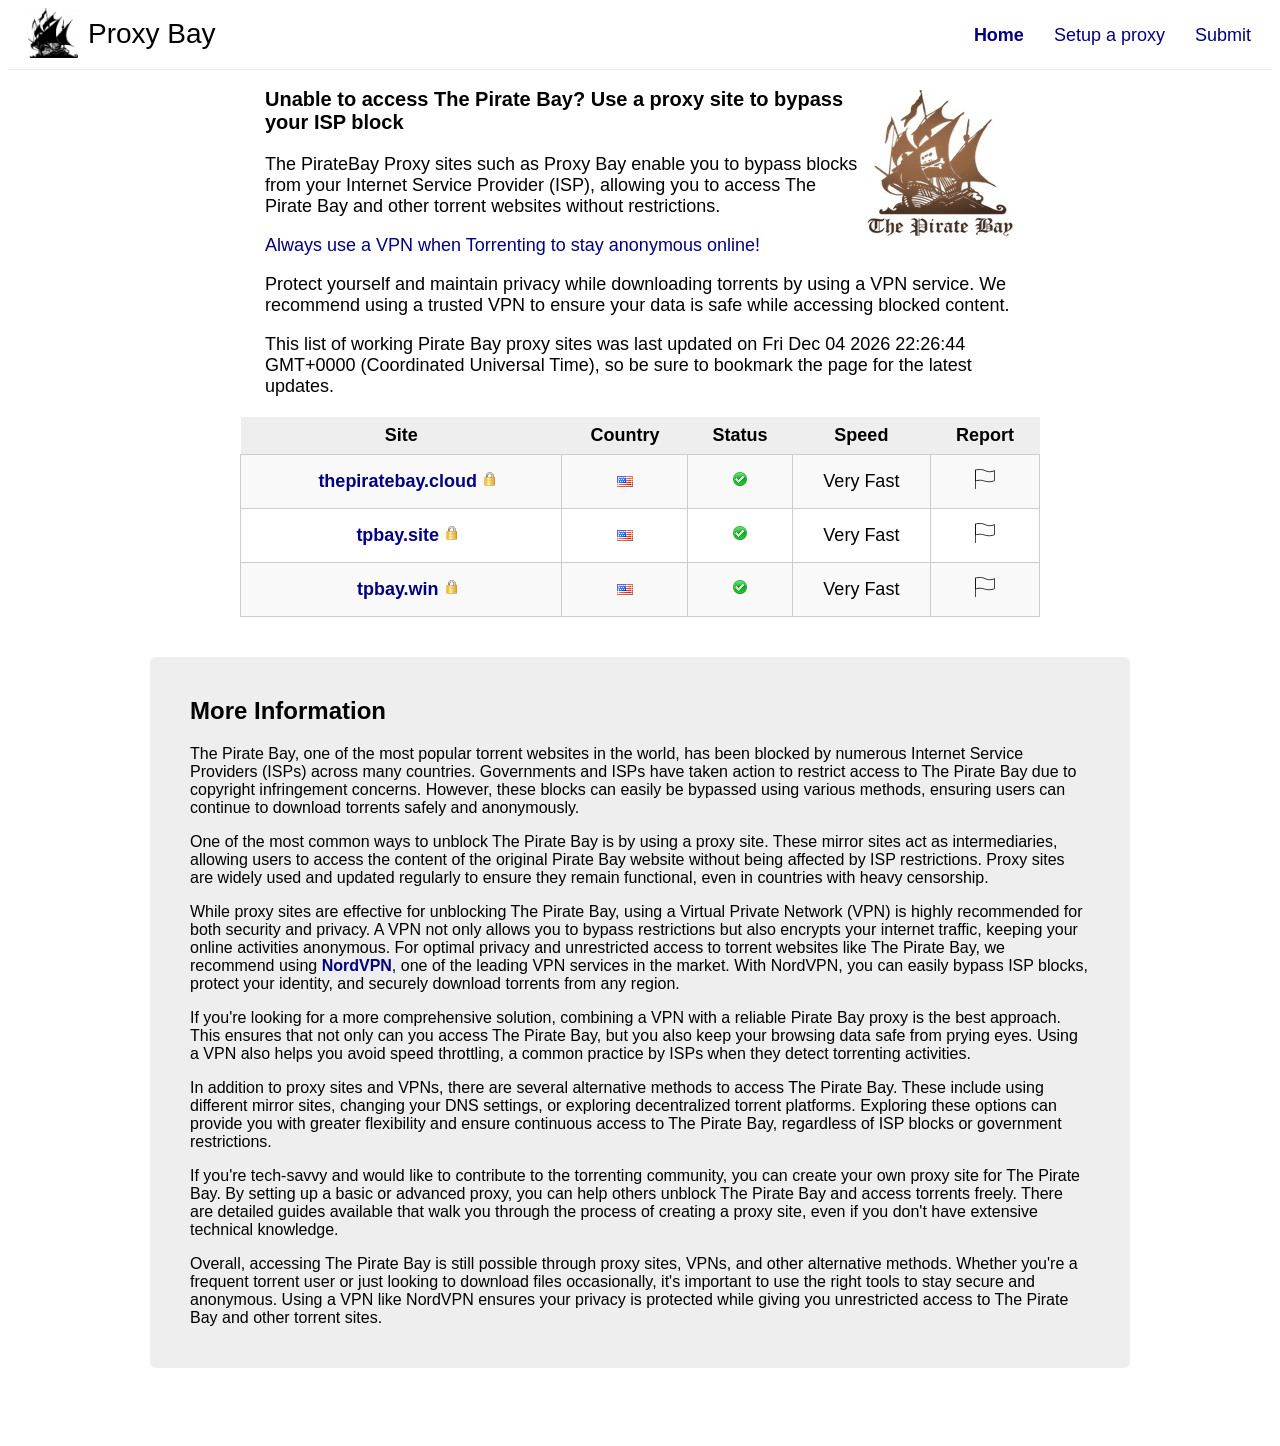
<file: index.html>
<!doctype html>
<html lang="en">
<head>
  <title>Proxy Bay - The Pirate Bay Proxy List</title>
  <meta charset="utf-8">
  <meta name="description" content="Unable to access The Pirate Bay? Use a proxy site to bypass your ISP block, List of all 100% working Piratebay Proxy">
  <meta name="keywords" content="pirate, working, bay, proxy, list, thepiratebay, piratebay, piratebay proxy, fast, piraten, geblokkeerd, pirate bay proxy, thepiratebay.org, proxy-bay.cam, piratebay, blocked, unblocked, mirrorbay, clean, fast, vpn, unlimited, no spam">
  <meta name="viewport" content="width=device-width, initial-scale=1.0">
  <meta name="referrer" content="no-referrer">
  <meta property="og:type" content="website">
  <meta property="og:image" content="assets/img/logo.png">
  <meta property="og:site_name" content="https://proxybay.vercel.app">
  <meta name="twitter:card" content="summary_large_image">
  <meta name="twitter:title" content="Unblock The Pirate bay - https://proxybay.vercel.app">
  <meta name="twitter:description" content="Unable to access The Pirate Bay? Use a proxy site to bypass your ISP block">
  <meta name="twitter:image:src" content="assets/img/logo.png">
  <meta name="application-name" content="Proxy Bay">
  <meta name="msapplication-TileColor" content="#FFFFFF">
  <meta name="msapplication-TileImage" content="assets/img/mstile-144x144.png">
  <meta name="msapplication-square70x70logo" content="assets/img/mstile-70x70.png">
  <meta name="msapplication-square150x150logo" content="assets/img/mstile-150x150.png">
  <meta name="msapplication-wide310x150logo" content="assets/img/mstile-310x150.png">
  <meta name="msapplication-square310x310logo" content="assets/img/mstile-310x310.png">
  <script type="text/javascript" src="assets/js/functions.js?29072020"></script>
  <link rel="stylesheet" href="assets/css/style.css?01032018">
  <link rel="image_src" href="assets/img/logo.png">
  <link rel="shortcut icon" type="image/x-icon" href="favicon.ico">
  <link rel="apple-touch-icon-precomposed" sizes="57x57" href="assets/img/apple-touch-icon-57x57.png">
  <link rel="apple-touch-icon-precomposed" sizes="114x114" href="assets/img/apple-touch-icon-114x114.png">
  <link rel="apple-touch-icon-precomposed" sizes="72x72" href="assets/img/apple-touch-icon-72x72.png">
  <link rel="apple-touch-icon-precomposed" sizes="144x144" href="assets/img/apple-touch-icon-144x144.png">
  <link rel="apple-touch-icon-precomposed" sizes="60x60" href="assets/img/apple-touch-icon-60x60.png">
  <link rel="apple-touch-icon-precomposed" sizes="120x120" href="assets/img/apple-touch-icon-120x120.png">
  <link rel="apple-touch-icon-precomposed" sizes="76x76" href="assets/img/apple-touch-icon-76x76.png">
  <link rel="apple-touch-icon-precomposed" sizes="152x152" href="assets/img/apple-touch-icon-152x152.png">
  <link rel="icon" type="image/png" href="assets/img/favicon-196x196.png" sizes="196x196">
  <link rel="icon" type="image/png" href="assets/img/favicon-96x96.png" sizes="96x96">
  <link rel="icon" type="image/png" href="assets/img/favicon-32x32.png" sizes="32x32">
  <link rel="icon" type="image/png" href="assets/img/favicon-16x16.png" sizes="16x16">
  <link rel="icon" type="image/png" href="assets/img/favicon-128.png" sizes="128x128">
</head>
<body>
  <div id="container">
    <div id="navBar">
      <a href="index.html" title="Proxy Bay" alt="logo">
        <img src="assets/img/header-logo.png" height="50" width="50" id="logo" alt="logo" />
        <h2>Proxy Bay</h2>
      </a>
      <ul id="navLinks">
          <li><strong><a href="index.html">Home</a></strong></li>
          <li><a href="setup.html">Setup a proxy</a></li>
          <li><a href="submit.html">Submit</a></li>
      </ul>
    </div>
    <div id="content">
      <div id="header" style="width:750px;margin: 0 auto;">
        <div style="float:right"><img width="150px" height="150px" src="assets/img/tpb.jpg"></div>
          <h3 style="text-align:left;font-size:20px">Unable to access The Pirate Bay? Use a proxy site to bypass your ISP block</h3>
          <p style="text-align:left">The PirateBay Proxy sites such as Proxy Bay enable you to bypass blocks from your Internet Service Provider (ISP), allowing you to access The Pirate Bay and other torrent websites without restrictions.</p>
          <p style="text-align:left" id="headerLinks"><a href="https://tempinbox.xyz/redirect.php" title="Always use a VPN when Torrenting!">Always use a VPN when Torrenting to stay anonymous online!</a></p>
          <p style="text-align:left;font-weight:200" id="dateText">Protect yourself and maintain privacy while downloading torrents by using a VPN service. We recommend using a trusted VPN to ensure your data is safe while accessing blocked content.</p>
          <p style="text-align:left;font-weight:200" id="dateText">This list of working Pirate Bay proxy sites was last updated on <span id="statusDate">September 2024</span>, so be sure to bookmark the page for the latest updates.</p>
          <div id="social"></div>
      </div>
    <table id="proxyList"><thead><tr><th>Site</th><th>Country</th><th>Status</th><th>Speed</th><th>Report</th></tr></thead>
    <script type='text/javascript'>const d = new Date(); document.getElementById('statusDate').innerHTML=d;</script>
    <tr><td class="site"><a rel="nofollow" class="t1" href="https://thepiratebay.cloud">thepiratebay.cloud</a></td><td class="country"><img src="assets/img/flags/us.gif" alt="uk" title="uk"></td><td class="status"><img alt="up" src="assets/img/up.png"></td><td class="speed">1.239</td><td class="report"><a href="#" onclick="reportLink('thepiratebay.cloud')" title="Report this proxy"><img src="assets/img/attention.png" alt="Report this proxy"></a></td></tr>
    <tr><td class="site"><a rel="nofollow" class="t1" href="https://tpbay.site">tpbay.site</a></td><td class="country"><img src="assets/img/flags/us.gif" alt="uk" title="uk"></td><td class="status"><img alt="up" src="assets/img/up.png"></td><td class="speed">1.239</td><td class="report"><a href="#" onclick="reportLink('tpbay.site')" title="Report this proxy"><img src="assets/img/attention.png" alt="Report this proxy"></a></td></tr>
    <tr><td class="site"><a rel="nofollow" class="t1" href="https://tpbay.win">tpbay.win</a></td><td class="country"><img src="assets/img/flags/us.gif" alt="uk" title="uk"></td><td class="status"><img alt="up" src="assets/img/up.png"></td><td class="speed">1.239</td><td class="report"><a href="#" onclick="reportLink('tpb.glowend.xyz')" title="Report this proxy"><img src="assets/img/attention.png" alt="Report this proxy"></a></td></tr>
    </table>
    </div>
    <div id="reportContainer" class="formContainer">
      <div id="reportForm" class="formDiv">
        <form action="#" id="reportForm" method="post" name="form">
          <img id="close" src="assets/img/close.png" onclick="report_form_hide()">
          <h3 id="reportTitle">Report</h3>
          <input type="radio" id="siteBlocked" name="reportSite" value="1" checked><label for="siteBlocked">Site is blocked by my ISP</label><br>
          <br>
          <input type="radio" id="siteDown" name="reportSite" value="2"><label for="siteDown">Site is down</label><br>
          <br>
          <input type="radio" id="siteMalware" name="reportSite" value="3"><label for="siteMalware">Site has malware or viruses</label><br>
          <br>
          <input type="radio" id="siteOther" name="reportSite" value="4"><label for="siteOther">Other</label><br>
          <input type="hidden" id="reportedSite" name="reportedSite">
          <br>
          <a href="javascript:submit_report();" id="submit" class="submit">Send</a>
          <p id="reportResponse"></p>
        </form>
      </div>
    </div>
    <div id="footer">
      <div id="moreInfo">
        <h2>More Information</h2>
        <p>The Pirate Bay, one of the most popular torrent websites in the world, has been blocked by numerous Internet Service Providers (ISPs) across many countries. Governments and ISPs have taken action to restrict access to The Pirate Bay due to copyright infringement concerns. However, these blocks can easily be bypassed using various methods, ensuring users can continue to download torrents safely and anonymously.</p>
        <p>One of the most common ways to unblock The Pirate Bay is by using a proxy site. These mirror sites act as intermediaries, allowing users to access the content of the original Pirate Bay website without being affected by ISP restrictions. Proxy sites are widely used and updated regularly to ensure they remain functional, even in countries with heavy censorship.</p>
        <p>While proxy sites are effective for unblocking The Pirate Bay, using a Virtual Private Network (VPN) is highly recommended for both security and privacy. A VPN not only allows you to bypass restrictions but also encrypts your internet traffic, keeping your online activities anonymous. For optimal privacy and unrestricted access to torrent websites like The Pirate Bay, we recommend using <a href="https://tempinbox.xyz/redirect.php" title="NordVPN"><b>NordVPN</b></a>, one of the leading VPN services in the market. With NordVPN, you can easily bypass ISP blocks, protect your identity, and securely download torrents from any region.</p>
        <p>If you're looking for a more comprehensive solution, combining a VPN with a reliable Pirate Bay proxy is the best approach. This ensures that not only can you access The Pirate Bay, but you also keep your browsing data safe from prying eyes. Using a VPN also helps you avoid speed throttling, a common practice by ISPs when they detect torrenting activities.</p>
        <p>In addition to proxy sites and VPNs, there are several alternative methods to access The Pirate Bay. These include using different mirror sites, changing your DNS settings, or exploring decentralized torrent platforms. Exploring these options can provide you with greater flexibility and ensure continuous access to The Pirate Bay, regardless of ISP blocks or government restrictions.</p>
        <p>If you're tech-savvy and would like to contribute to the torrenting community, you can create your own proxy site for The Pirate Bay. By setting up a basic or advanced proxy, you can help others unblock The Pirate Bay and access torrents freely. There are detailed guides available that walk you through the process of creating a proxy site, even if you don't have extensive technical knowledge.</p>
        <p>Overall, accessing The Pirate Bay is still possible through proxy sites, VPNs, and other alternative methods. Whether you're a frequent torrent user or just looking to download files occasionally, it's important to use the right tools to stay secure and anonymous. Using a VPN like NordVPN ensures your privacy is protected while giving you unrestricted access to The Pirate Bay and other torrent sites.</p>
      </div>
    </div>
  </div>
</body>
</html>
</file>
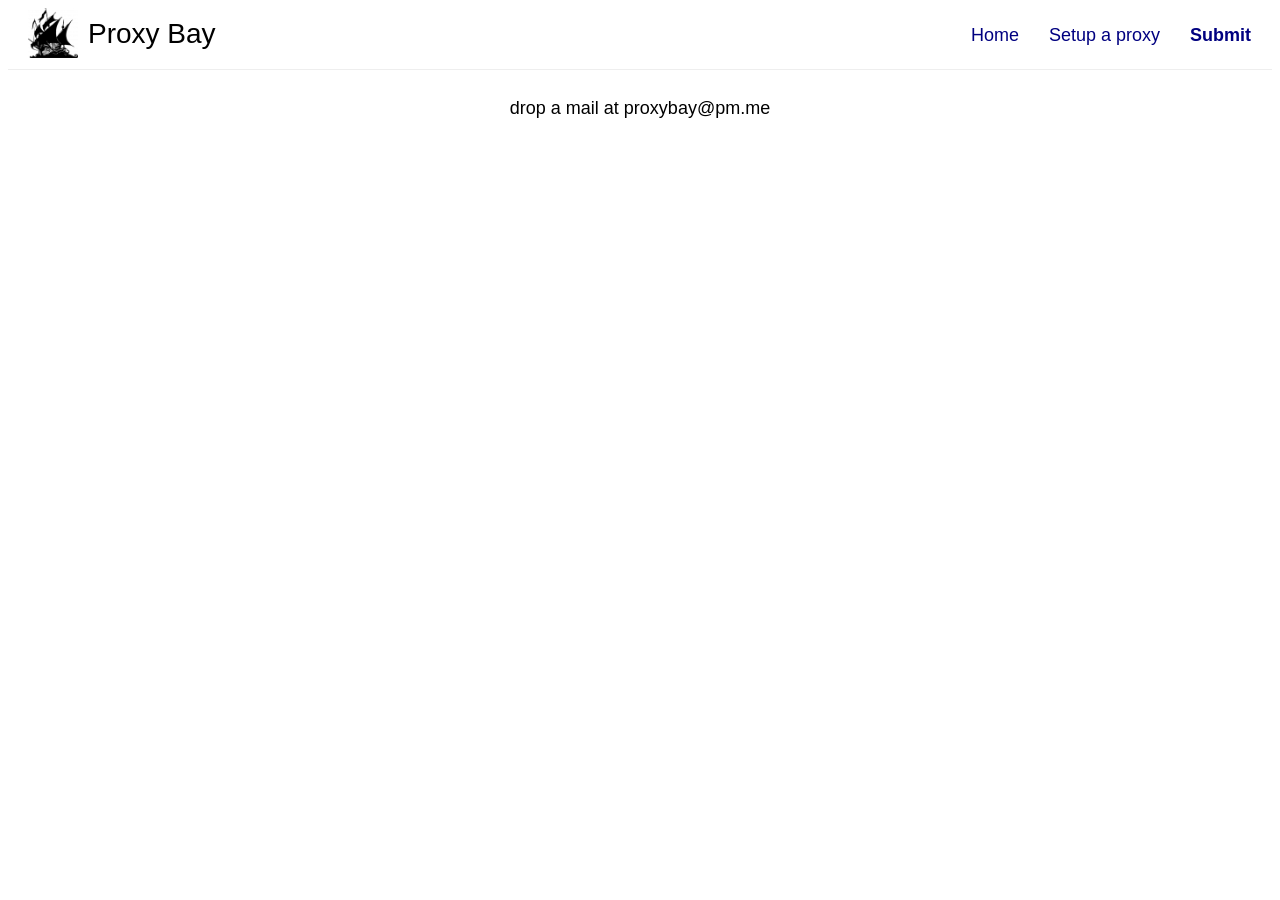
<file: submit.html>
<!doctype html>
<html lang="en">
<head>
  <title>Submit a proxy site - Proxy Bay</title>
  <meta charset="utf-8">
  <meta name="description" content="Unable to access The Pirate Bay? Use a proxy site to bypass your ISP block">
  <meta name="keywords" content="pirate, bay, proxy, list, thepiratebay, piratebay, piratebay proxy, piraten, geblokkeerd, pirate bay proxy, thepiratebay.org, proxy-bay.cam, piratebay, blocked, unblocked">
  <meta name="viewport" content="width=device-width, initial-scale=1.0">
  <meta property="og:type" content="website">
  <meta property="og:image" content="assets/img/logo.png">
  <meta property="og:site_name" content="https://proxybay.vercel.app">
  <meta name="twitter:card" content="summary_large_image">
  <meta name="twitter:title" content="Unblock The Pirate bay - https://proxybay.vercel.app">
  <meta name="twitter:description" content="Unable to access The Pirate Bay? Use a proxy site to bypass your ISP block">
  <meta name="twitter:image:src" content="assets/img/logo.png">
  <meta name="application-name" content="Proxy Bay">
  <meta name="msapplication-TileColor" content="#FFFFFF">
  <meta name="msapplication-TileImage" content="assets/img/mstile-144x144.png">
  <meta name="msapplication-square70x70logo" content="assets/img/mstile-70x70.png">
  <meta name="msapplication-square150x150logo" content="assets/img/mstile-150x150.png">
  <meta name="msapplication-wide310x150logo" content="assets/img/mstile-310x150.png">
  <meta name="msapplication-square310x310logo" content="assets/img/mstile-310x310.png">
  <link rel="stylesheet" href="assets/css/style.css?280218">
  <link rel="image_src" href="assets/img/logo.png">
  <link rel="shortcut icon" type="image/x-icon" href="favicon.ico">
  <link rel="apple-touch-icon-precomposed" sizes="57x57" href="assets/img/apple-touch-icon-57x57.png">
  <link rel="apple-touch-icon-precomposed" sizes="114x114" href="assets/img/apple-touch-icon-114x114.png">
  <link rel="apple-touch-icon-precomposed" sizes="72x72" href="assets/img/apple-touch-icon-72x72.png">
  <link rel="apple-touch-icon-precomposed" sizes="144x144" href="assets/img/apple-touch-icon-144x144.png">
  <link rel="apple-touch-icon-precomposed" sizes="60x60" href="assets/img/apple-touch-icon-60x60.png">
  <link rel="apple-touch-icon-precomposed" sizes="120x120" href="assets/img/apple-touch-icon-120x120.png">
  <link rel="apple-touch-icon-precomposed" sizes="76x76" href="assets/img/apple-touch-icon-76x76.png">
  <link rel="apple-touch-icon-precomposed" sizes="152x152" href="assets/img/apple-touch-icon-152x152.png">
  <link rel="icon" type="image/png" href="assets/img/favicon-196x196.png" sizes="196x196">
  <link rel="icon" type="image/png" href="assets/img/favicon-96x96.png" sizes="96x96">
  <link rel="icon" type="image/png" href="assets/img/favicon-32x32.png" sizes="32x32">
  <link rel="icon" type="image/png" href="assets/img/favicon-16x16.png" sizes="16x16">
  <link rel="icon" type="image/png" href="assets/img/favicon-128.png" sizes="128x128">
</head>
<body>
  <div id="container">
    <div id="navBar">
      <a href="index.html" title="Proxy Bay" alt="logo">
        <img src="assets/img/header-logo.png" height="50" width="50" id="logo" alt="logo" />
        <h2>Proxy Bay</h2>
      </a>
      <ul id="navLinks">
        <li><a href="index.html">Home</a></li>
        <li><a href="setup.html">Setup a proxy</a></li>
        <li><strong><a href="submit.html">Submit</a></strong></li>
      </ul>
    </div>
    <div id="content">
      <div id="formContainer" class="hero-unit" style="padding:30px;width:575px;margin:0 auto;">
        drop a mail at proxybay@pm.me
      </div>
    </div>
  </div>
</body>
</html>
</file>
<file: assets/css/style.css>
body{font-family:"Helvetica Neue",Helvetica,Arial,sans-serif;font-size:18px;text-align:center}a{color:navy;text-decoration:none}a:hover{text-decoration:underline}#navBar h2{margin:0;color:#000;padding-left:10px;font-weight:500;text-decoration:none;padding-top:10px;padding-left:10px;font-size:28px;float:left;display:block}#header{width:750px;margin:0 auto}#container{position:relative;overflow:hidden;padding-bottom:40px}#navBar{width:100%;border-bottom:1px solid #eee;padding-bottom:8px;text-align:left;float:left;background:#fff;z-index:10}#logo{float:left;padding-left:20px;width:50px;height:50px}#navBar ul#navLinks{list-style:none;margin:0 0 0 25px;padding-top:10px;padding-bottom:8px;float:right}#navBar ul#navLinks li{float:left;margin-right:12px}#navBar ul#navLinks li a{display:block;padding:7px 9px;text-decoration:none;font-size:18px}#navBar ul#navLinks li.active a{font-weight:700}#navBar ul#navLinks li a:hover{text-decoration:underline}#social{float:right;margin-top:4px;margin-bottom:0}#content{padding-top:60px;width:800px;margin:0 auto}table#proxyList{width:100%;margin-top:20px;border-spacing:0;border-collapse:collapse}table#proxyList td{border:1pt solid #ccc}table#proxyList th{background:#eee}table#proxyList td,table#proxyList th{padding:0 6px;font-size:18px}table#proxyList th{padding:8px 6px}table#proxyList td.site a{font-size:18px;font-weight:700;padding:16px 0 16px 14px;display:block}table#proxyList tr:nth-child(odd) td{background:#f9f9f9}footer{padding:40px 0;background:#f3f3f3;width:100%;float:left;text-align:left}footer h3{font-size:20px;margin-bottom:20px}footer a{color:inherit}footer #info{float:left;width:50%}.formContainer{width:100%;height:100%;opacity:.95;top:0;left:0;display:none;position:fixed;background-color:#313131;overflow:auto}img#close{position:absolute;right:-14px;top:-14px;cursor:pointer}.formDiv{position:absolute;left:50%;top:17%;margin-left:-202px;font-family:'Raleway',sans-serif}form{max-width:300px;min-width:250px;padding:10px 50px;border:2px solid gray;border-radius:10px;text-align:left;font-family:raleway;background-color:#fff}input[type=text]{width:100%;border:1px solid #ccc;font-size:16px;font-family:raleway}textarea{height:95px;width:100%;resize:none;border:1px solid #ccc;font-size:16px;font-family:raleway;margin-bottom:30px}.submit{text-decoration:none;width:100%;text-align:center;display:block;background-color:#000;color:#fff;border:1px solid #000;padding:10px 0;font-size:20px;cursor:pointer;border-radius:5px}button{width:10%;height:45px;border-radius:3px;background-color:peru;color:#fff;font-family:'Raleway',sans-serif;font-size:18px;cursor:pointer}code{font-size:14px;background:#F8F8FF;border:#000 dashed 1px;padding:6px}​ #setupMenu li{padding:5px 0 5px 0;font-size:18px}.setup{text-align:left}#moreInfo{width:900px;margin:0 auto;text-align:left;margin-top:40px;padding:20px 40px 25px 40px;border-radius:10px;-webkit-border-radius:6px;-moz-border-radius:6px;background-color:#eee;margin-bottom:30px;font-size:16px}.feedback{position:fixed;border-radius:10px 10px 0 0;-moz-border-radius:10px;-webkit-border-radius:10px 10px 0 0;bottom:-2px;right:25px;background-color:#fff;border:2px solid #1B1B1B;display:inline-block;color:#1B1B1B;font-family:Arial;font-size:16px;font-weight:700;height:36px;line-height:36px;width:140px;text-decoration:none;text-align:center;text-shadow:0 0 0 #fff}.feedback:hover{background-color:#dfdfdf}#feedbackFrame{border:0;overflow:hidden}#feedback_email{margin-bottom:10px}@media only screen and (max-width:520px){td.speed,td.status,td.score,td.country,td.report,td.statusup,td.statusdown{display:none}table#proxyList{width:100%}table thead{display:none}#dateText #tpbnotice{width:auto;font-size:14px}#footer{display:none}#navLinks{display:none}#headerImg{display:none}#content{width:100%}#header{width:100%}#headerLinks{display:none}#noticeimg{display:none}}
</file>
